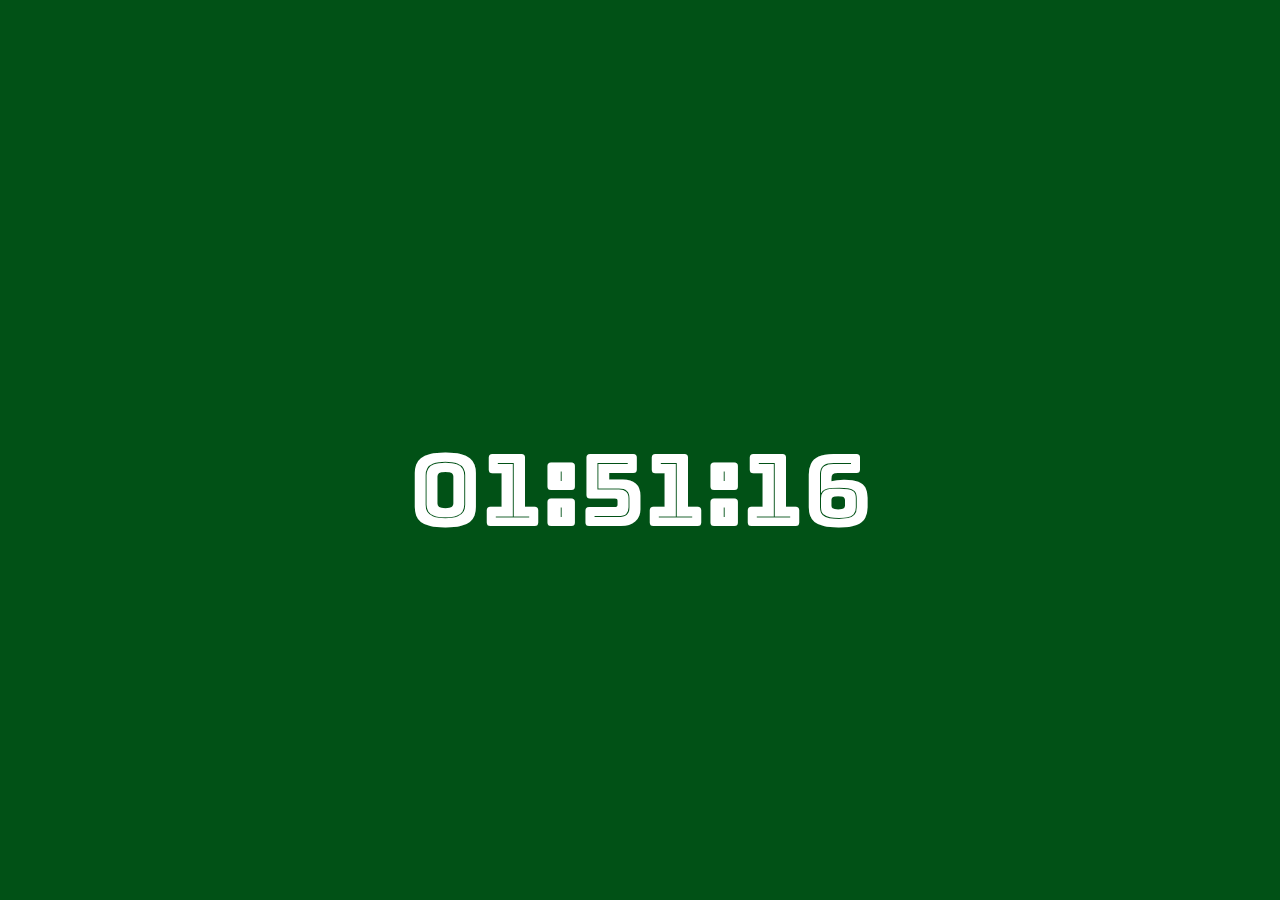
<file: Clock/index.html>
<!DOCTYPE html>
<html lang="en">

<head>
	<meta charset="utf-8">
	<meta name="viewport" content="width=device-width, initial-scale=1.0">
	<link rel="stylesheet" href="https://maxcdn.bootstrapcdn.com/bootstrap/4.0.0-beta.2/css/bootstrap.min.css">
	<link rel="stylesheet" href="https://maxcdn.bootstrapcdn.com/font-awesome/4.7.0/css/font-awesome.min.css">
    <link rel="stylesheet" href="css/style.css">
	<title>Clock</title>

	<!--  -->

	<style>

	</style>

</head>

<body>

	<div id="clock">
       
	</div>
    <script src="js/clock.js"></script>
	<script src="https://code.jquery.com/jquery-3.2.1.slim.min.js"></script>
    <script src="https://cdnjs.cloudflare.com/ajax/libs/popper.js/1.12.3/umd/popper.min.js"></script>
    <script src="https://maxcdn.bootstrapcdn.com/bootstrap/4.0.0-beta.2/js/bootstrap.min.js"></script>

</body>

</html>
</file>
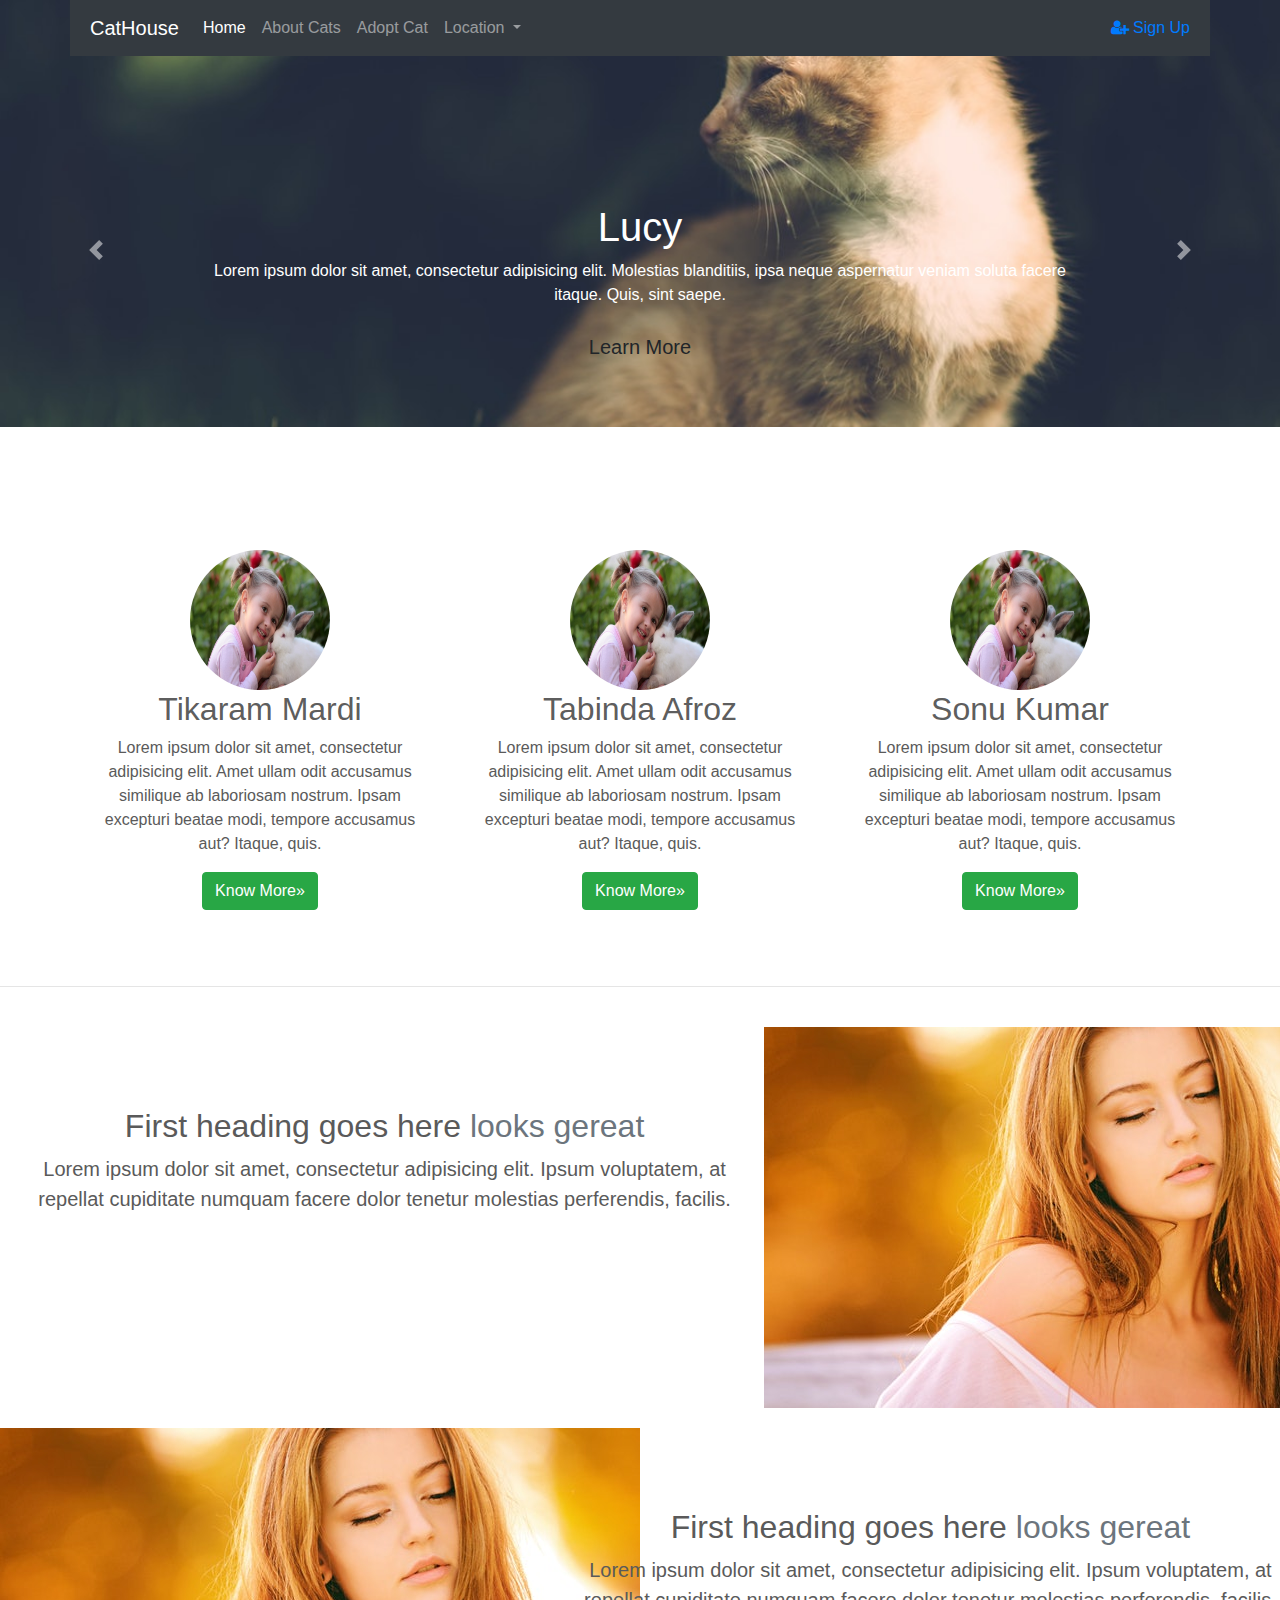
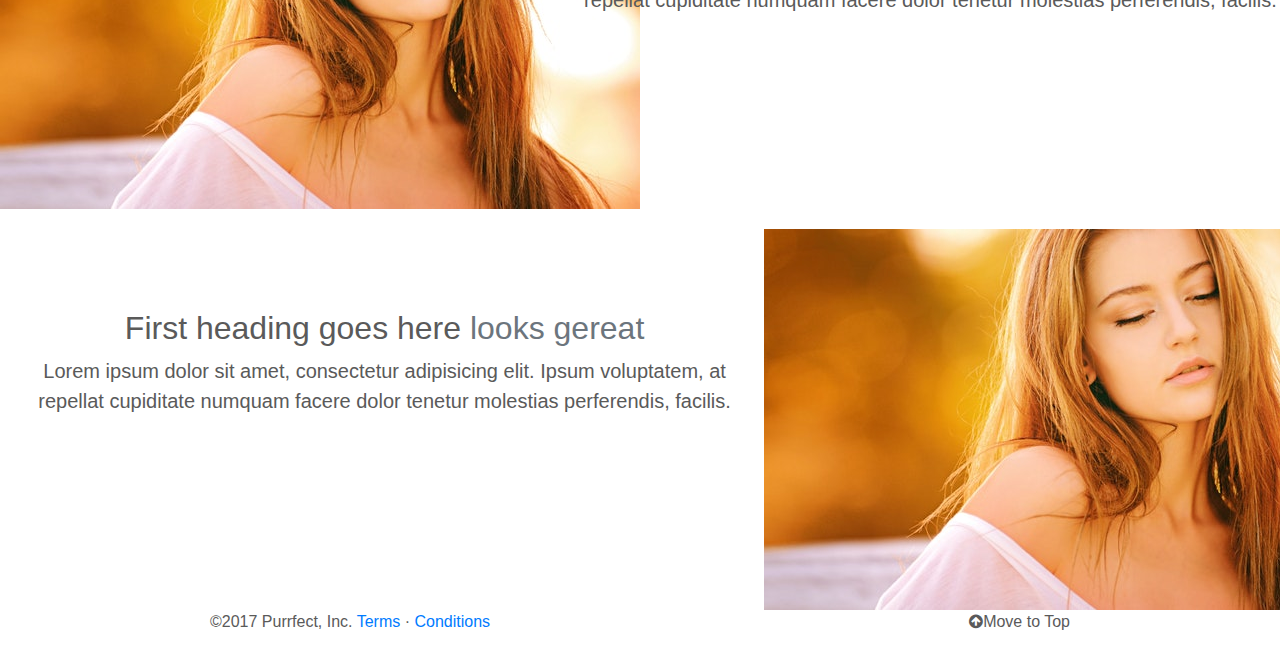
<file: PurrFect/index.html>
<!DOCTYPE html>
<html lang="en">

<head>
	<meta charset="utf-8">
	<meta name="viewport" content="width=device-width, initial-scale=1.0">
	<link rel="stylesheet" href="https://maxcdn.bootstrapcdn.com/bootstrap/4.0.0-beta.2/css/bootstrap.min.css">
	<link rel="stylesheet" href="https://maxcdn.bootstrapcdn.com/font-awesome/4.7.0/css/font-awesome.min.css">
    <link rel="stylesheet" href="css/animate.css">
	<title>PurrFect</title>

	<!--  -->

	<style>

	</style>
<link rel="stylesheet" href="css/style.css">
</head>

<body>
<!--  navigation bar starts here-->
   <div class="navbar-wrapper">
       <div class="container">
           <nav class="navbar navbar-expand-lg navbar-light bg-light navbar-dark bg-dark navbar-static-top">
  <a class="navbar-brand" href="#">CatHouse</a>
  <button class="navbar-toggler" type="button" data-toggle="collapse" data-target="#navbarSupportedContent" aria-controls="navbarSupportedContent" aria-expanded="false" aria-label="Toggle navigation">
    <span class="navbar-toggler-icon"></span>
  </button>

  <div class="collapse navbar-collapse" id="navbarSupportedContent">
    <ul class="navbar-nav mr-auto">
      <li class="nav-item active">
        <a class="nav-link" href="#">Home <span class="sr-only">(current)</span></a>
      </li>
      <li class="nav-item">
          <a class="nav-link" href="#">About Cats</a></li>
        <li><a class="nav-link" href="#">Adopt Cat</a></li>
    
     
      <li class="nav-item dropdown">
        <a class="nav-link dropdown-toggle" href="#" id="navbarDropdown" role="button" data-toggle="dropdown" aria-haspopup="true" aria-expanded="false">
          Location
        </a>
        <div class="dropdown-menu" aria-labelledby="navbarDropdown">
          <a class="dropdown-item" href="#">Bangalore</a>
          <a class="dropdown-item" href="#">Jamshedpur</a>
          <a class="dropdown-item" href="#">Kolkata</a>
          <a class="dropdown-item" href="#">Delhi</a>
          <a class="dropdown-item" href="#">Jaipur</a>
          
         
          <div class="dropdown-divider"></div>
          
          <div class="dropdown-header">Visit Us</div>
          <a class="dropdown-item" href="#">Banglore</a>
        </div>
      </li>
    </ul>
    <ul class=" navbar-nav navbar-right">
        <li><a href="#"><i class="fa fa-user-plus" aria-hidden="true"></i> Sign Up</a></li>
    </ul>
    
  </div>
</nav>
       </div>
   </div>
    
<!--navigation bar ends here-->
<!--carousel starts here-->
    <div id="myCarousel" class="carousel slide" data-ride="carousel">
  <ol class="carousel-indicators">
    <li data-target="#carouselExampleIndicators" data-slide-to="0" class="active"></li>
    <li data-target="#carouselExampleIndicators" data-slide-to="1"></li>
    <li data-target="#carouselExampleIndicators" data-slide-to="2"></li>
  </ol>
  <div class="carousel-inner">
    <div class="carousel-item active">
      <img class="d-block w-100" src="image/pexels-photo-207901.jpeg" alt="First slide">
      <div class="container">
          <div class="carousel-caption">
              <h1>Lucy</h1>
              <p>Lorem ipsum dolor sit amet, consectetur adipisicing elit. Molestias blanditiis, ipsa neque aspernatur veniam soluta facere itaque. Quis, sint saepe.</p>
            <p><a class="btn btn-default btn-lg" href="#">Learn More</a></p>
          </div>
      </div>
    </div>
    <div class="carousel-item">
      <img class="d-block w-100" src="image/pexels-photo-65006.jpeg" alt="Second slide">
          <div class="container">
          <div class="carousel-caption">
              <h1>Keto</h1>
              <p>Lorem ipsum dolor sit amet, consectetur adipisicing elit. Molestias blanditiis, ipsa neque aspernatur veniam soluta facere itaque. Quis, sint saepe.</p>
            <p><a class="btn btn-default btn-lg" href="#">Learn More</a></p>
          </div>
      </div>
    </div>
    <div class="carousel-item">
      <img class="d-block w-100" src="image/pexels-photo-96938.jpeg" alt="Third slide">
      <div class="container">
          <div class="carousel-caption">
              <h1>Kusumi</h1>
              <p>Lorem ipsum dolor sit amet, consectetur adipisicing elit. Molestias blanditiis, ipsa neque aspernatur veniam soluta facere itaque. Quis, sint saepe.</p>
            <p><a class="btn btn-default btn-lg" href="#">Learn More</a></p>
          </div>
      </div>
    </div>
  </div>
  <a class="carousel-control-prev" href="#carouselExampleIndicators" role="button" data-slide="prev">
    <span class="carousel-control-prev-icon" aria-hidden="true"></span>
    <span class="sr-only">Previous</span>
  </a>
  <a class="carousel-control-next" href="#carouselExampleIndicators" role="button" data-slide="next">
    <span class="carousel-control-next-icon" aria-hidden="true"></span>
    <span class="sr-only">Next</span>
  </a>
</div>

<!--Team Section starts here-->
    <div class="container team">
        <div class="row">
            <div class="col-lg-4">
                <img src="image/girl-rabbit-friendship-love-160933.jpeg" alt="1 image" class="rounded-circle animated wobble" width="140" height="140">
                <h2>Tikaram Mardi</h2>
                
                <p>Lorem ipsum dolor sit amet, consectetur adipisicing elit. Amet ullam odit accusamus similique ab laboriosam nostrum. Ipsam excepturi beatae modi, tempore accusamus aut? Itaque, quis.</p>
                <p><a href="#" class="btn btn-success ">Know More&raquo;</a></p>
            </div>
            <div class="col-lg-4">
                <img src="image/girl-rabbit-friendship-love-160933.jpeg" alt="1 image" class="animated wobble rounded-circle" width="140" height="140">
                <h2>Tabinda Afroz</h2>
                <p>Lorem ipsum dolor sit amet, consectetur adipisicing elit. Amet ullam odit accusamus similique ab laboriosam nostrum. Ipsam excepturi beatae modi, tempore accusamus aut? Itaque, quis.</p>
                <p><a href="#" class="btn btn-success ">Know More&raquo;</a></p>
            </div>
            <div class="col-lg-4">
                <img src="image/girl-rabbit-friendship-love-160933.jpeg" alt="1 image" class="animated wobble rounded-circle" width="140" height="140">
                <h2>Sonu Kumar</h2>
                <p>Lorem ipsum dolor sit amet, consectetur adipisicing elit. Amet ullam odit accusamus similique ab laboriosam nostrum. Ipsam excepturi beatae modi, tempore accusamus aut? Itaque, quis.</p>
                <p><a href="#" class="btn btn-success ">Know More&raquo;</a></p>
            </div>
        </div>
    </div>
<!--   team section ends here-->
    <hr class="divider">
<!--    content section goes here-->
   
    <div class="row content">
       <div class="col-md-7 micky">
           <h2 class="content-heading">First heading goes here <span class="text-muted">looks gereat</span></h2>
           <p class="lead">Lorem ipsum dolor sit amet, consectetur adipisicing elit. Ipsum voluptatem, at repellat cupiditate numquam facere dolor tenetur molestias perferendis, facilis.</p>
       </div>
       <div class="col-md-5">
           <img src="image/woman-portrait-girl-color-90754.jpeg" class="content-image img-responsive center-block" alt="women">
       </div>
   </div>
    <div class="row content">
        <div class="col-md-5">
           <img src="image/woman-portrait-girl-color-90754.jpeg" class="content-image img-responsive center-block" alt="women">
       </div>
         <div class="col-md-7 micky">
           <h2 class="content-heading">First heading goes here <span class="text-muted">looks gereat</span></h2>
           <p class="lead">Lorem ipsum dolor sit amet, consectetur adipisicing elit. Ipsum voluptatem, at repellat cupiditate numquam facere dolor tenetur molestias perferendis, facilis.</p>
       </div>
       
    </div>
     <div class="row conent">
         <div class="col-md-7 micky">
           <h2 class="content-heading">First heading goes here <span class="text-muted">looks gereat</span></h2>
           <p class="lead">Lorem ipsum dolor sit amet, consectetur adipisicing elit. Ipsum voluptatem, at repellat cupiditate numquam facere dolor tenetur molestias perferendis, facilis.</p>
       </div>
       <div class="col-md-5">
           <img src="image/woman-portrait-girl-color-90754.jpeg" class="content-image img-responsive center-block" alt="women">
       </div>
    </div>
<!--content section ends here-->
    
<!--footer section starts here-->
   <footer >
       <p class="pull-right"><i class="fa fa-arrow-circle-up" aria-hidden="true"></i>Move to Top</p>
       <p>&copy;2017 Purrfect, Inc. <a href="#">Terms</a> &middot; <a href="#">Conditions</a></p>
   </footer>
    

	<script src="https://code.jquery.com/jquery-3.2.1.slim.min.js"></script>
    <script src="https://cdnjs.cloudflare.com/ajax/libs/popper.js/1.12.3/umd/popper.min.js"></script>
    <script src="https://maxcdn.bootstrapcdn.com/bootstrap/4.0.0-beta.2/js/bootstrap.min.js"></script>

</body>

</html>
</file>
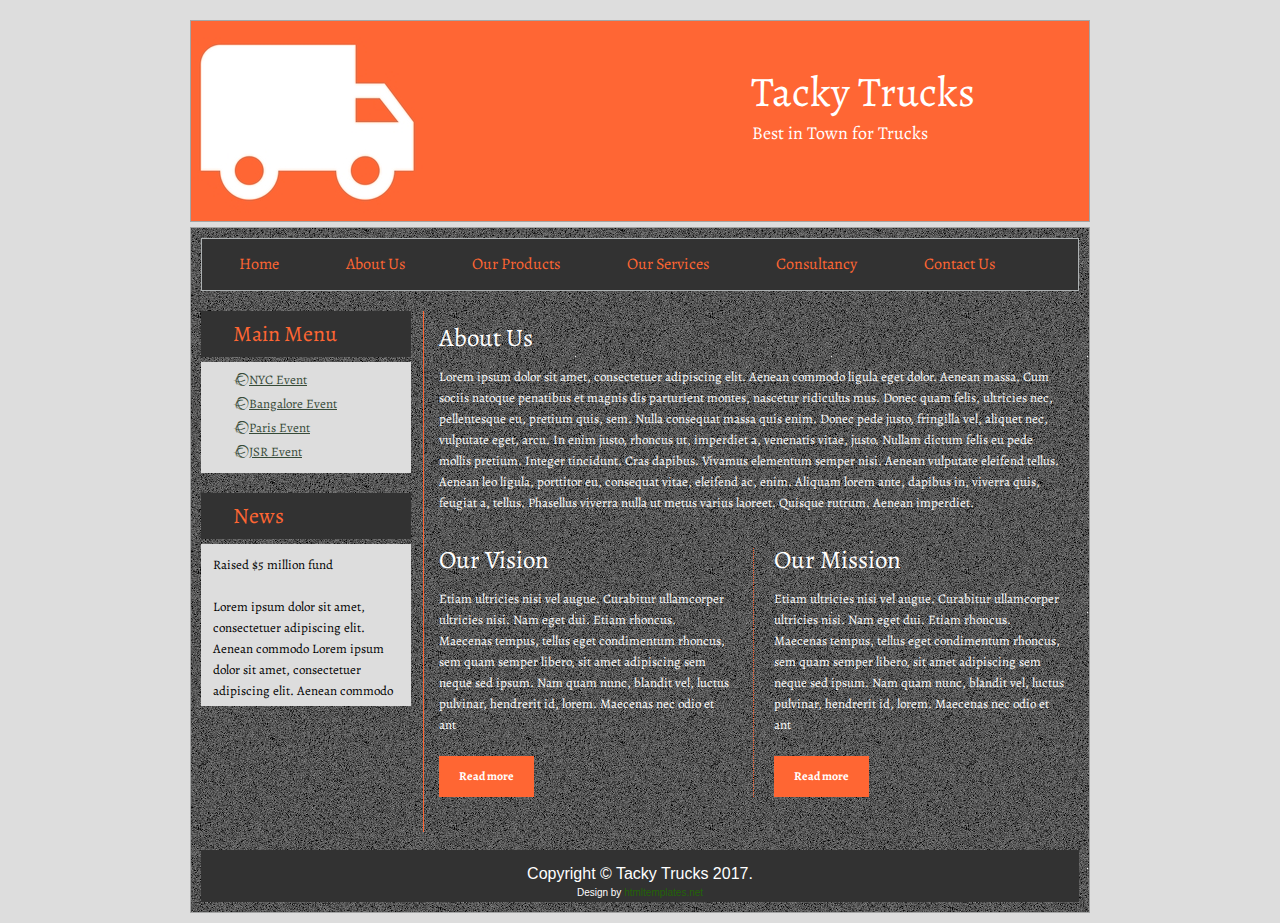
<file: Tacky Trucks/index.html>
<!DOCTYPE html>
<html>
<head>
<meta charset="UTF-8">
<title>Tacky Trucks</title>
<meta name="description" content="A description of your website">
<meta name="keywords" content="keyword1, keyword2, keyword3">
<link href="css/style.css" rel="stylesheet" type="text/css">
<link href="https://fonts.googleapis.com/css?family=Alegreya" rel="stylesheet">
<link rel="stylesheet" href="https://maxcdn.bootstrapcdn.com/font-awesome/4.7.0/css/font-awesome.min.css">
</head>
<body>

<div id="wrapper"> 

  <div id="header"> 

    <div class="top_banner">
      <h1>Tacky Trucks</h1>
      <p>Best in Town for Trucks</p>
    </div>

  </div>

  <div id="page_content">

    <div class="navigation">
      <ul>
        <li><a href="#">Home</a></li>
        <li><a href="#">About Us</a></li>
        <li><a href="#">Our Products</a></li>
        <li><a href="#">Our Services</a></li>
        <li><a href="#">Consultancy</a></li>
        <li><a href="#">Contact Us</a></li>
      </ul>
    </div>

	<!--Template designed by--><a href="http://www.htmltemplates.net"><img src="images/design_img.gif" class="copyright" alt="HTML Templates"></a>
	
    <div class="left_side_bar"> 

      <div class="col_1">
        <h1>Main Menu</h1>
        <div class="box">
          <ul>
            <li><a href="#"><i class="fa fa-ravelry" aria-hidden="true"></i>NYC Event</a></li>
            <li><a href="#"><i class="fa fa-ravelry" aria-hidden="true"></i>Bangalore Event</a></li>
            <li><a href="#"><i class="fa fa-ravelry" aria-hidden="true"></i>Paris Event</a></li>
            <li><a href="#"><i class="fa fa-ravelry" aria-hidden="true"></i>JSR Event</a></li>

          </ul>
        </div>
      </div>

      <div class="col_1">
        <h1>News</h1>
        <div class="box">
          <p>Raised $5 million fund</p>
          <br>
          <p>Lorem ipsum dolor sit amet, consectetuer adipiscing elit. 
Aenean commodo Lorem ipsum dolor sit amet, consectetuer adipiscing elit.
 Aenean commodo</p>
        </div>
      </div>

    </div>

    <div class="right_section">
      <div class="common_content">
        <h2>About Us</h2>
        <p>Lorem ipsum dolor sit amet, consectetuer 
adipiscing elit. Aenean commodo ligula eget dolor. Aenean massa. Cum 
sociis natoque penatibus et magnis dis parturient montes, nascetur 
ridiculus mus. Donec quam felis, ultricies nec, pellentesque eu, pretium
 quis, sem. Nulla consequat massa quis enim. Donec pede justo, fringilla
 vel, aliquet nec, vulputate eget, arcu. In enim justo, rhoncus ut, 
imperdiet a, venenatis vitae, justo. Nullam dictum felis eu pede mollis 
pretium. Integer tincidunt. Cras dapibus. Vivamus elementum semper nisi.
 Aenean vulputate eleifend tellus. Aenean leo ligula, porttitor eu, 
consequat vitae, eleifend ac, enim. Aliquam lorem ante, dapibus in, 
viverra quis, feugiat a, tellus. Phasellus viverra nulla ut metus varius
 laoreet. Quisque rutrum. Aenean imperdiet. </p>
        </div>
      <div class="top_content">
        <div class="column_one">
          <h2>Our Vision</h2>
          <p>Etiam ultricies nisi vel augue. Curabitur ullamcorper 
ultricies nisi. Nam eget dui. Etiam rhoncus. Maecenas tempus, tellus 
eget condimentum rhoncus, sem quam semper libero, sit amet adipiscing 
sem neque sed ipsum. Nam quam nunc, blandit vel, luctus pulvinar, 
hendrerit id, lorem. Maecenas nec odio et ant</p>
         <br>
         <p><a href="#" class="btn">Read more</a></p> 
        </div>
        <div class="column_two border_left">
          <h2>Our Mission</h2>
          <p>Etiam ultricies nisi vel augue. Curabitur ullamcorper 
ultricies nisi. Nam eget dui. Etiam rhoncus. Maecenas tempus, tellus 
eget condimentum rhoncus, sem quam semper libero, sit amet adipiscing 
sem neque sed ipsum. Nam quam nunc, blandit vel, luctus pulvinar, 
hendrerit id, lorem. Maecenas nec odio et ant</p>
          <br>
          <p><a href="#" class="btn">Read more</a></p></div>
      </div>
    </div>

    <div class="clear"></div>
    
    <div id="footer">Copyright &copy; Tacky Trucks 2017.<br> <span class="mini">Design by <a href="http://www.htmltemplates.net" target="_blank">htmltemplates.net</a></span><br>
    
    </div>
	
  </div>

</div>

</body></html>
</file>
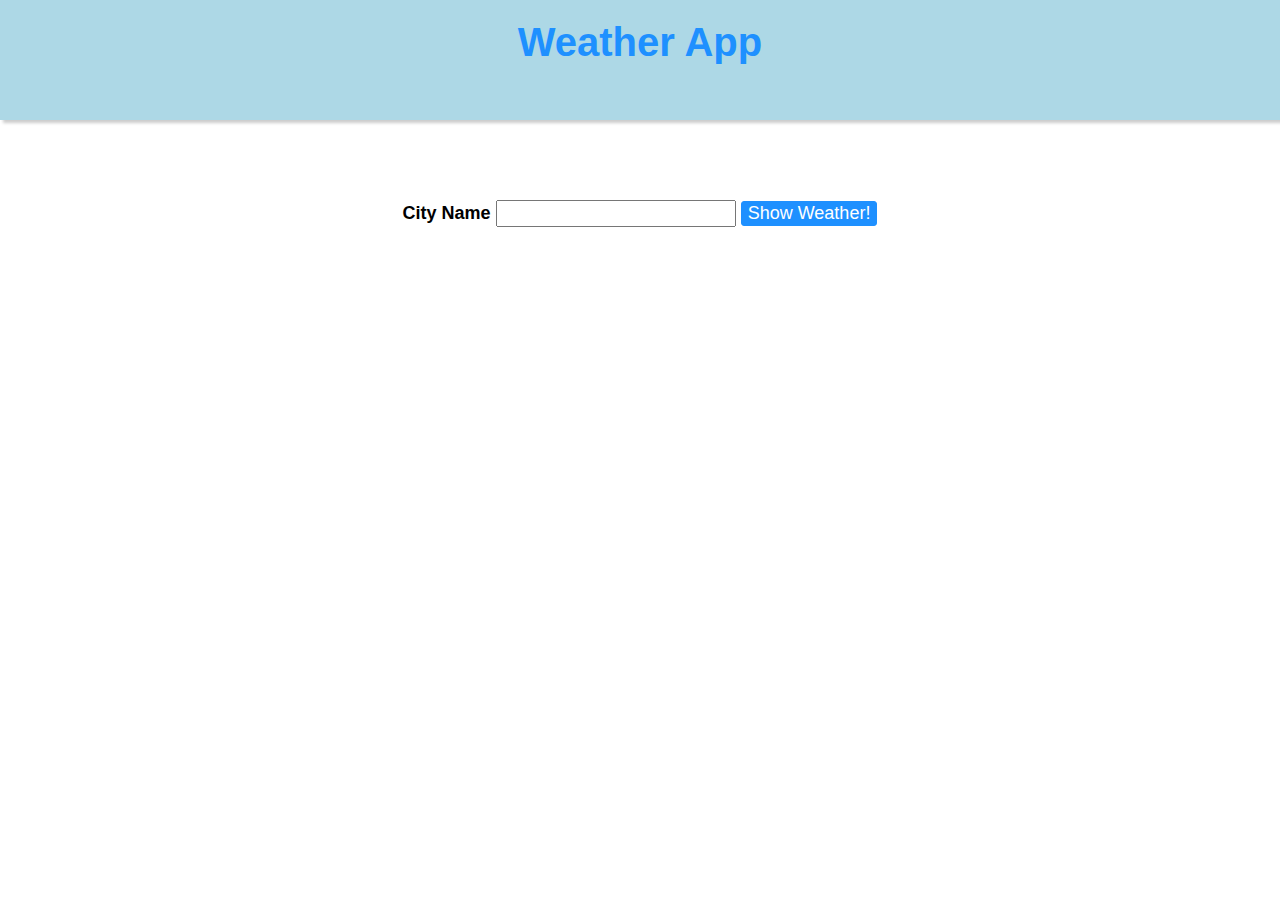
<file: WeatherApp/index.html>
<!DOCTYPE html>
<html>

  <head>
    <link rel="stylesheet" href="css/style.css">
   
  </head>

  <body>
  <header>
   <div class="container">
       
   </div>
    <h1>Weather App</h1>
</header>
<div class="main">
    <div id="search">
        <label for="city">City Name</label>
        <input type="text" id="city">
        <button type="button">Show Weather!</button>
    </div>
    <div id="load">Loading...</div>
    <div id="weather">
        <h1 id="weatherCity">City Name</h1>

        <div id="weatherDescription">Weather Description</div>
        <div id="weatherTemperature">Temperature</div>

    </div>
</div>
<script src="js/init.js"> </script>
<script src="js/weatherdata.js"></script>
 <script src="js/app.js"></script>

 
  </body>

</html>
</file>
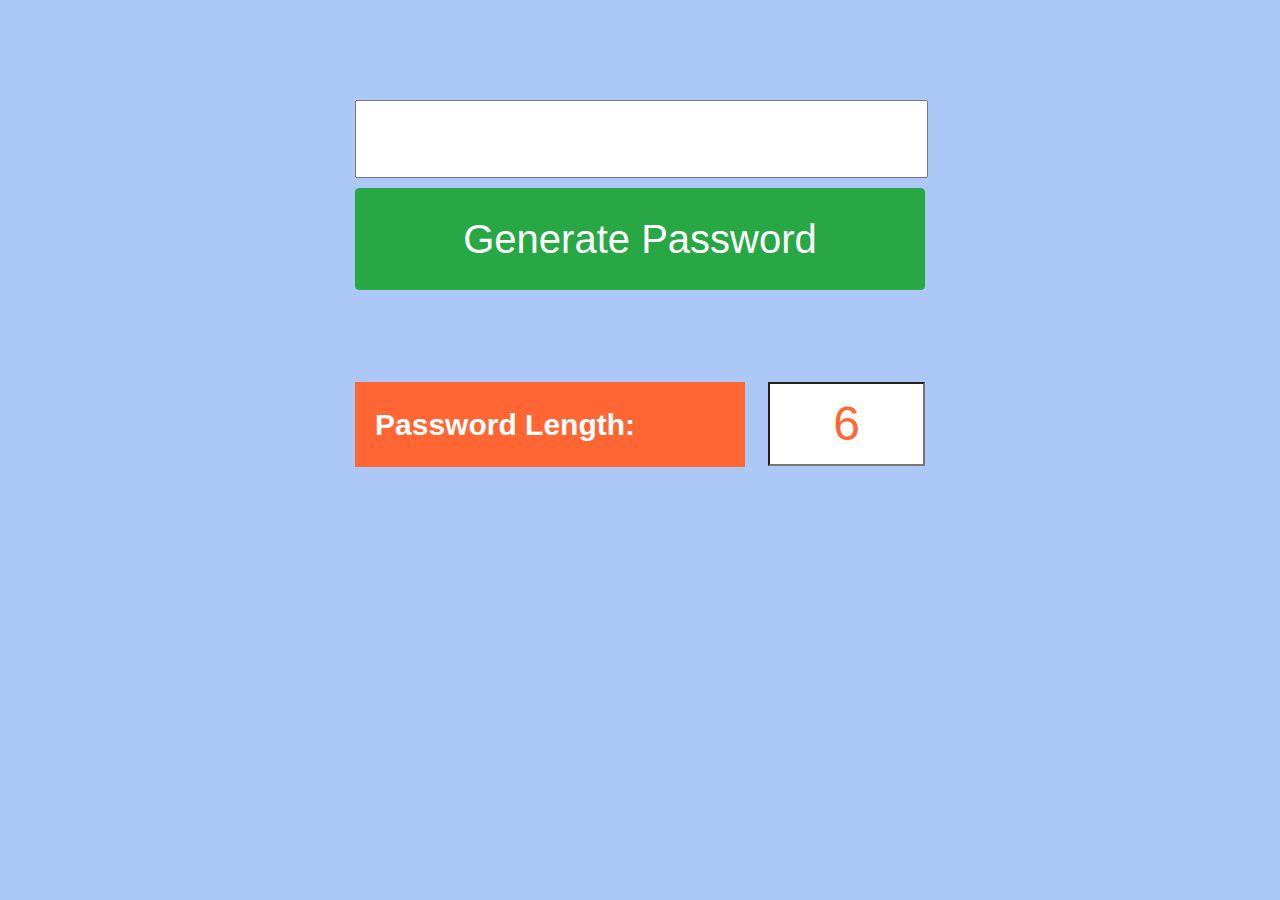
<file: PassGen/pass.html>
<!DOCTYPE html>
<html lang="en">

<head>
	<meta charset="utf-8">
	<meta name="viewport" content="width=device-width, initial-scale=1.0">
	<link rel="stylesheet" href="https://maxcdn.bootstrapcdn.com/bootstrap/4.0.0-beta.2/css/bootstrap.min.css">
	<link rel="stylesheet" href="https://maxcdn.bootstrapcdn.com/font-awesome/4.7.0/css/font-awesome.min.css">
    <link rel="stylesheet" href="css/style.css">
	<title>Random Password GEnerator</title>

	<!--  -->

	<style>

	</style>

</head>

<body>

	<div class="container">
    <form action=" " name="passGen">
       <div class="col-xs-12">
        <input type="text" size="18" name="output" class="out">
        <input type="button" value="Generate Password" class="btn btn-success btn-block myBtn" onclick="populateform(this.form.length.value)"><br>
        <div class="col-xs-10"><strong class="pass">Password Length:</strong></div>
        <div class="col-xs-2"><input type="text" name="length" size="3" value="6" class="in"></div>
        </div>
        
    </form>
	</div>
    <script src="js/passgen.js"></script>
	<script src="https://code.jquery.com/jquery-3.2.1.slim.min.js"></script>
    <script src="https://cdnjs.cloudflare.com/ajax/libs/popper.js/1.12.3/umd/popper.min.js"></script>
    <script src="https://maxcdn.bootstrapcdn.com/bootstrap/4.0.0-beta.2/js/bootstrap.min.js"></script>

</body>

</html>
</file>
<file: Clock/css/style.css>
@import url('https://fonts.googleapis.com/css?family=Bungee+Inline');

html,body{
    height: 100%;
    
}

#clock{
    
    color: #fff;
    font-family: 'Bungee Inline', cursive;
    font-size: 100px;
    
    position: relative;
    top: 50%;
    margin-top: -35px;
    text-align: center;
    
}
</file>
<file: PurrFect/css/style.css>
body{
    
    color: #5a5a5a;
    padding-bottom: 20px;
    
}

.navbar-wrapper{
    position: absolute;
    top:0;
    right: 0;
    left: 0;
    z-index: 20;
}
.navbar-wrapper > .container{
    padding-right: 0;
    padding-left: 0;
}
.navbar-wrapper .navbar .container{
    width: auto;
}


.navbar-wrapper .navbar{
    padding-right: 20px;
    padding-left: 20px;
}
.carousel{
    height: 500px;
    margin-bottom: 50px;
    
}

.carousel-inner>.item> img{
    position: absolute;
    height: 500px;
    min-height: 100%;
    top: 0;
    left: 0;
}
.carousel .item{
    height: 500px;
    background-color: #777;
}

.team .col-lg-4{
    text-align: center;
    margin-bottom: 20px;
    
}

.team h2{
    color: rgba(50,50,50,0.8);
}

.team p{
    margin-left: 10px;
    margin-right: 10px;
}

.divider{
    margin: 40px 0;
}

.micky{
    padding-left: 50px;
    padding-top: 80px;
    text-align: center;
}
.content{
    margin-bottom: 20px;
}

footer{
    margin: 0 210px;
}
</file>
<file: WeatherApp/css/style.css>
/* Styles go here */

body {
    padding: 0;
    margin: 0;
    font-family: Helvetica Neue, Helvetica, Arial;
}

header {
    height: 100px;
    background-color: lightblue;
    text-align: center;
    padding-top: 20px;
    box-shadow: 3px 3px 3px #ccc;
}

header h1 {
    font-size: 40px;
    font-weight: bold;
    color: dodgerblue;
    margin: 0;
}

.main {
    text-align: center;
    padding-top: 80px;
}

#search {
    font-size: 18px;
}

#search label {
    font-weight: bold;
}

#search input {
    font-size: inherit;
    font-family: inherit;
}

#search button {
    font-family: inherit;
    font-size: inherit;
    background-color: dodgerblue;
    border: 1px solid dodgerblue;
    border-radius: 3px;
    cursor: pointer;
    color: white;
}

#search button:hover {
    background-color: deepskyblue;
}

#weather {
    padding: 30px;
    border: 1px solid #ccc;
    width: 500px;
    margin: 100px auto auto;
    background-color: deepskyblue;
    box-shadow: 2px 2px 3px #ccc;
    color: white;
    box-sizing: border-box;
    display: none;
    font-weight: bold;
}

#weather h1 {
    font-size: 32px;
    margin-top: 0;
    margin-bottom: 30px;
}

#weatherDescription {
    float: left;
}

#weatherTemperature {
    float: right;
}

#load {
    padding: 30px;
    width: 500px;
    margin: 100px auto auto;
    display: none;
}
</file>
<file: PassGen/css/style.css>
body{
    
    background: rgba(172,200,246,1);
}

.container{
    width: 600px;
    margin: 0 auto;
    margin-top: 100px;
    font-size: 3em;
}
    
.out{
    text-align: center;
    color: #f63;
    margin-bottom: 10px;
    width 100%;
    
}

.myBtn{
    padding: 20px 20px;
    font-size: 40px;
    margin-bottom: 20px;
}

.pass{
    width: 390px;
    float: left;
    font-size: 30px;
    color: #fff;
    margin-left: 0;
    padding: 20px;
    background-color: #f63;
}

.in{

    margin: 0;
    padding: 4px;
    float: right;
    text-align: center;
    background-color: #fff;
    color: #f63;
}
</file>
<file: Tacky Trucks/css/style.css>
/* General Reset */
html, body, div, span, applet, object, iframe, h1, h2, h3, h4, h5, h6, p, blockquote, pre, a, abbr, acronym, address, big, cite, code, del, dfn, em, font, img, ins, kbd, q, s, samp, small, strike, strong, sub, sup, tt, var, b, u, i, center, dl, dt, dd, ol, ul, li, fieldset, form, label, legend, table, caption, tbody, tfoot, thead, tr, th, td, hr, button {
	margin:0;
	padding:0;
	border:0;
	outline:0;
	font-size:100%;
	vertical-align:baseline;
	background:none;
}

ol, ul {
	list-style-type:none;
}

h1, h2, h3, h4, h5, h6, li {
	line-height:100%;
}

blockquote, q {
	quotes:none;
}

q:before, q:after {
	content:"";
}

input, textarea, select {
	font:12px Arial, Helvetica, sans-serif;
	vertical-align:middle;
	padding:0;
	margin:0;
}

textarea {
	overflow:auto;
	resize:none;
}

body {
    
	margin:0px;
	padding:0px;
	font-size:13px;
	line-height:21px;
	color:white;
	background-color:#dddddd;
	font-family: 'Alegreya', serif;
}

h1, h2, h3, h4, h5, h6 {
	font-weight:normal;
}

h1 {
	font-size:33px;
	margin-bottom:15px;
}

h2 {
	font-size:25px;
	margin-bottom:15px;

}

h3 {
	font-size:18px;
	margin-bottom:15px;
}

h4 {
	font-size:16px;
	margin-bottom:15px;
}

h5 {
	font-size:14px;
	margin-bottom:15px;
}

h6 {
	font-size:12px;
	margin-bottom:15px;
}

	/*  links
	******************************/
	a {color: #236407;text-decoration: underline;}
	a:hover {color: #236407;text-decoration: none;}

	/*  superscript and subscript
	******************************/
	sup, sub {vertical-align: baseline;position: relative;top: -0.4em;}
	sub { top: 0.4em; }
	
	/*  lists
	******************************/
	ul, ol {padding:0;margin:0;}
	ul li {list-style-type:disc;}
	ol li {list-style-type:decimal;}
	ul li,
	ol li {font-size: 12px; line-height: 16px;margin: 0 0 10px 15px;}

	/*  tables
	******************************/
	table,th,td {border:1px solid #BBBBBB;}
	th {padding:3px; font-weight:bold;color:#3b413e;}
	tr {margin:0 0 5px 0;padding:3px;}
	td {padding:5px;margin:0 1px;}
	
	/*  horizontal lines
	******************************/
	hr {border-bottom: 1px solid #ceced6;margin:5px 0;padding:0;height:2px;width:100%; margin-bottom:10px;}

.clear {
	clear:both;
}

.left {
	float:left;
}

.right {
	float:right;
}

.copyright {
	border: 0px;
	height: 1px;
	width: 1px;
}

#wrapper {
	width:900px;
	margin:0 auto;
	padding:20px 0 10px 0;
}
/*----start header----*/
#header {
	padding:0px 0px 5px;
}

#header .top_banner{
	background:url(../images/header.jpg) no-repeat left top;
	height:150px;
	padding:50px 35px 0 560px;
	border:#a4a5a5 solid 1px;
}


#header h1{
	font-size:42px;
	color:#ffffff;
	margin:0px;
	padding:0px 0px 10px;
}

#header h1 a {
	color:#323A07;
	text-decoration: none;
}

#header h1 a:hover {
	text-decoration: none;
}

#header p{
	font-size:18px;
	margin-left:1px;
	color:#ffffff;
}

.navigation{
	margin:0px 0px 20px;
	border:#adb1b2 solid 1px;
	padding:15px 5px;
	background: rgb(50,50,50);
	
}

.navigation ul{
	margin:0px;
	padding:0px;
}

.navigation ul li{
	margin:0px;
	padding:0px 32px;
	display:inline;
	font-size:15px;
	list-style-type:none;
}

.navigation ul li a{
	color:#ff6633;
    font-size: 16px;
	text-decoration:none;
}

.navigation ul li a:hover{
	text-decoration:underline;
}

.navigation ul li:last-child {
	border-right:none;
}
/*----end header----*/


/*----start page content----*/
#page_content{
	padding:10px;
	background:url(../images/body.jpg) repeat;
	border:#a4a5a5 solid 1px;
}

#page_content .right_section{
	width:625px;
	float:right;
	padding:15px;
	border-left:#ff6633 solid 1px;
}

#page_content .right_section .top_content{
	padding:15px 0 0px 0;
}

#page_content .right_section .top_content .column_one{
	width:290px;
	float:left;
	margin-bottom:20px;
}

#page_content .right_section .top_content .column_two{
	width:290px;
	float:right;
	margin-bottom:20px;
}

a.btn{
	color:#ffffff;
	font-size:12px;
	text-decoration:none;
	padding:10px 20px 10px 20px;
	font-weight:bold;
	display:inline-block;
	
	background-color:#ff6633;
}

a.btn:hover{
	text-decoration:underline;
    background-color:rgb(50,50,50);
}

.common_content{
	padding:0 0 20px 0;
}

.border_left{
	border-left:#ff6633 dotted 1px;
	padding-left:20px;
}

.border_none{
	border:none!important;
	margin:0px!important;
}

.left_side_bar{
	width:210px;
	float:left;
}

.left_side_bar h1{
	font-size:22px;
	padding:12px 0 12px 32px;
	margin-bottom:5px;
	color:#ff6633;
	background:rgb(50,50,50);
}

.left_side_bar .col_1{
	padding:0px 0 20px 0;
    color: black;
}

.left_side_bar .col_1 .box{
	padding:10px 12px 5px;
	background-color:#dddddd;
}

.left_side_bar .col_1 .box ul{
	margin:0px;
	padding:0px;
}

.left_side_bar .col_1 .box ul li{
	margin:0px 0px 8px;
	padding:0px 0px 0px 20px;
	font-size:13px;
	list-style-type:none;
	color:rgb(50,50,50);
}

.left_side_bar .col_1 .box ul li a{
	color:#364b38;
	text-decoration:underline;
}

.left_side_bar .col_1 .box ul li a:hover{
	color:#364b38;
	text-decoration:none;
}
/*----end page content----*/


/*----start footer content----*/
#footer{
	clear:both;
	margin-top:18px;
	padding:15px 0 12px 0;
	height:25px;
	text-align:center;
	font-family:Verdana, Geneva, sans-serif;
	font-size:16px;
	line-height:17px;
	background: rgb(50,50,50);
    color:#ffffff;
}

#footer a{
	color: #236407;
	text-decoration:none;
}

#footer a:hover{
	color: #236407;
	text-decoration:underline;
}

.mini{
    font-size: 10px;
}
/*----end footer content----*/
</file>
